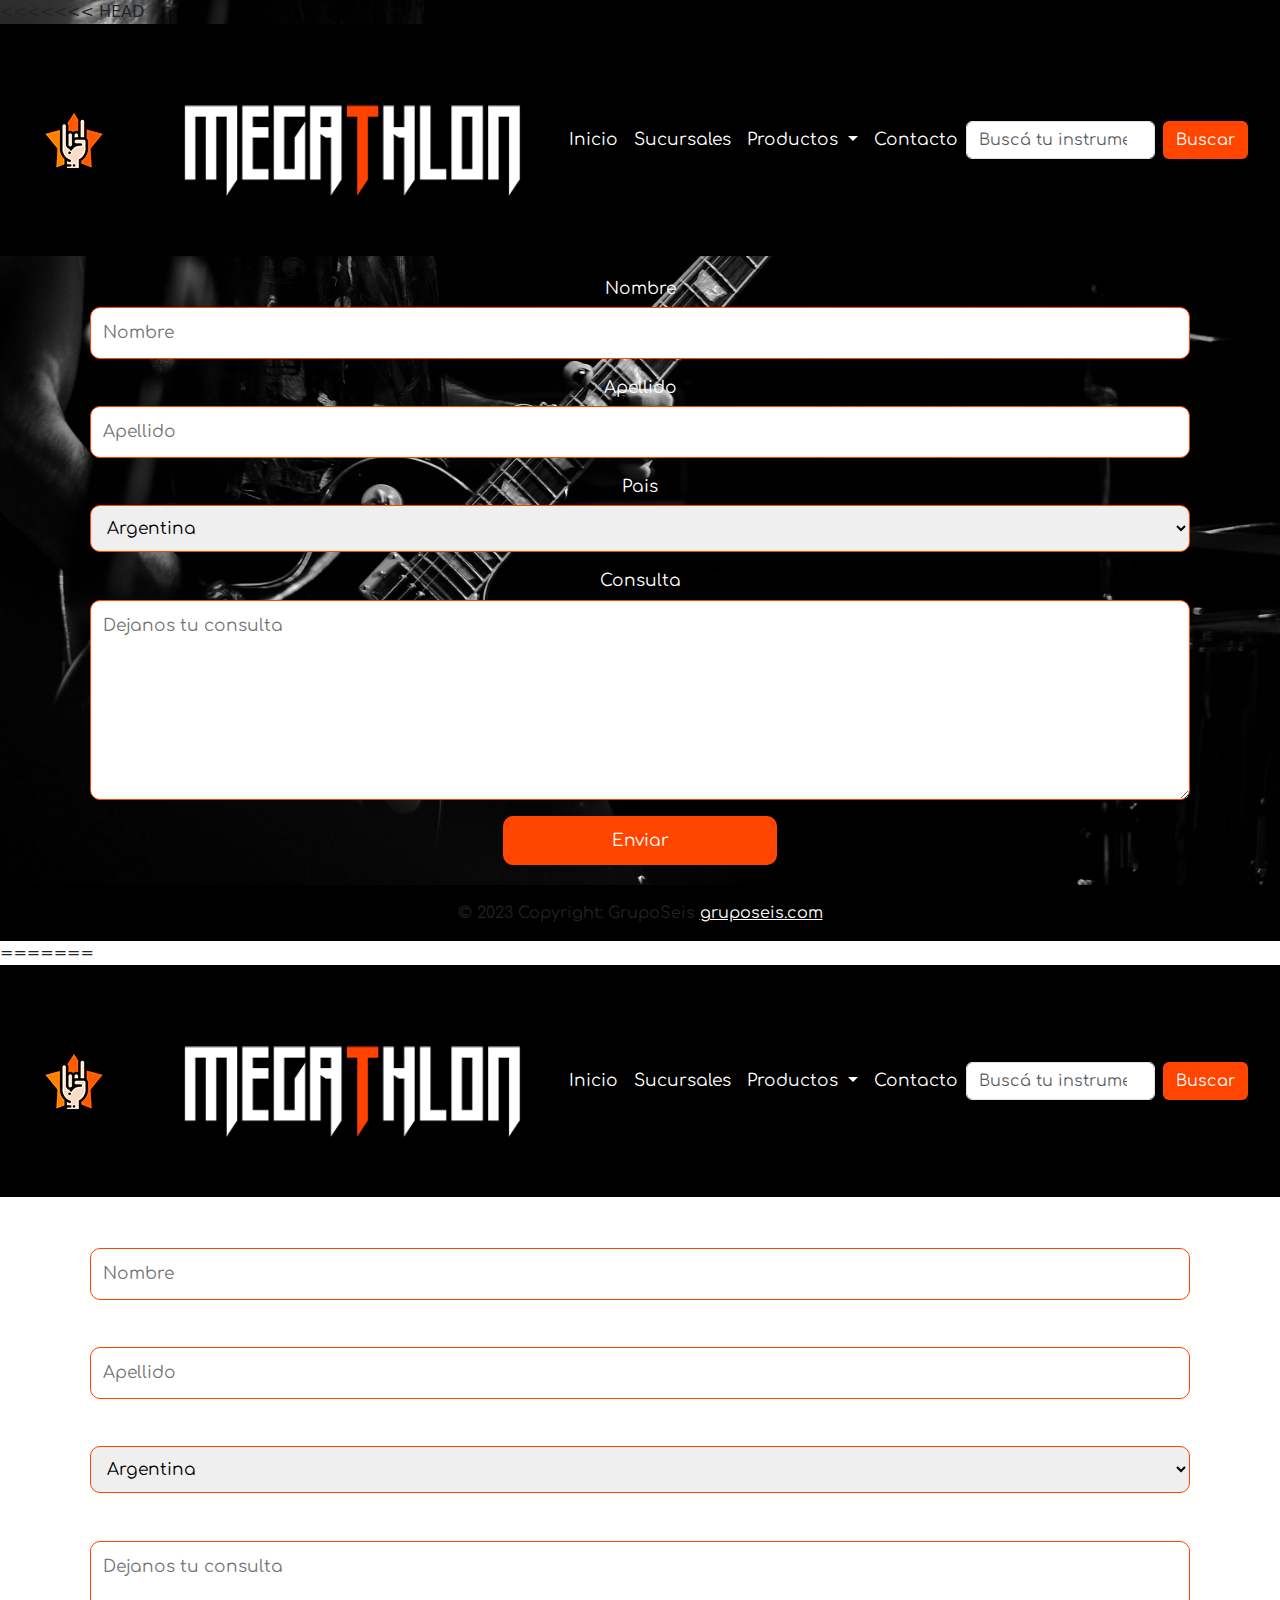
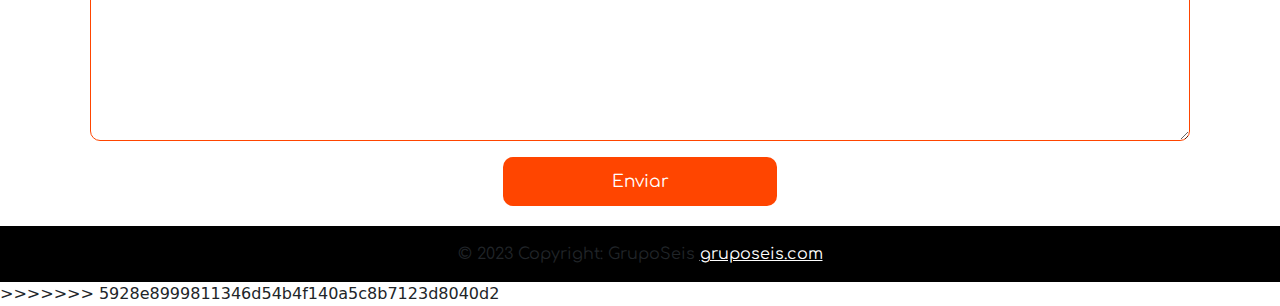
<file: contacto.html>
<<<<<<< HEAD
<!DOCTYPE html>
<html lang="es">
<head>
    <meta charset="UTF-8">
    <meta http-equiv="X-UA-Compatible" content="IE=edge">
    <meta name="viewport" content="width=device-width, initial-scale=1.0">
            
            <!--aca abajo van los METADATOS (meta) son para posicionamiento web basicamente-->
    <meta name="description" content="Venta de Instrumentos musicales">
            <!--esto es la descripción de nuestra web-->
    <meta name="keywords" content="Guitarra eléctrica, guitarra acústica, bajo, batería, micrófono, amplificador, casa de música, equipo de sonido">
            <!--esto significa añadir palabras claves para los buscadores-->
    <meta name="author" content="Megathlon">
            <!--el nombre de la empresa-->
    <link rel="preconnect" href="https://fonts.googleapis.com">
    <link rel="preconnect" href="https://fonts.gstatic.com" crossorigin>
    
    <link rel="stylesheet" href="./dist/css/bootstrap.css">
    <link rel="stylesheet" href="styles.css">
    
    <title>Megathlon Rock House / Venta de instrumentos musicales</title>
    <!--aca abajo está el favicon del sitio-->
    <link rel="icon" href="./imagenes/favicon.png" type="image/png" sizes="512-FAV">

</head>
<body>
  <header>
  

    <!--ACA ESTA EL INICIO DE LA BARRA DE NAVEGACION O MENU DE LA WEB-->
    <nav class="navbar navbar-expand-lg">
        <div class="container-fluid">
            <!--en esta linea abajo se cambió el icono. No es de IconScout, es propio!-->
          <a class="navbar-brand" href="#"><img src="./imagenes/favicon logo menu.png" alt="Megathlon">
            <a class="logo" href="#"> <img src="./imagenes/megathlon2 logo.png" style="max-width: 100%; padding: 20px;"></a>
          
          <button class="navbar-toggler" type="button" data-bs-toggle="collapse" data-bs-target="#navbarSupportedContent" aria-controls="navbarSupportedContent" aria-expanded="false" aria-label="Toggle navigation">
            <span class="navbar-toggler-icon"></span>
          </button>
          
        <div class="collapse navbar-collapse" id="navbarSupportedContent">
            <!--aca se usa flex-box-->
            <ul class="navbar-nav d-flex justify-content-center align-items-center">
              <li class="nav-item">
                <a class="nav-link" href="#">Inicio</a>
              </li>
            <li class="nav-item">
                <a class="nav-link" href="#">Sucursales</a>
            </li>

              <li class="nav-item dropdown" data-bs-theme="dark">
                <a class="nav-link dropdown-toggle" href="#" id="navbarDropdownMenuLink" role="button" data-bs-toggle="dropdown" aria-expanded="true">
                  Productos
                </a>
              <ul class="dropdown-menu" aria-labelledby="navbarDropdown" >
                    <li><a class="dropdown-item" href="#">Guitarras y bajos</a></li>
                    <li><a class="dropdown-item" href="#">Baterías y percusión</a></li>
                    <li><a class="dropdown-item" href="#">Teclados y pianos</a></li>
                    <li><a class="dropdown-item" href="#">Amplificadores</a></li>
                   
              </li>
              
             </ul>
             
              <li class="nav-item">
                <button class="nav-link active" ><a class="contacto" href="./contacto.html" target="_blank" >Contacto</button></a>
            </li>
            </ul>

            <form class="d-flex" role="search">
              <input class="form-control me-2" type="search" placeholder="Buscá tu instrumento" aria-label="Buscar">
              <button class="btn btn-secondary" type="submit">Buscar</button>
            </form>
          </div>
        </div>
      </nav>
    </nav>
      <!--link a IconScout-->
      <link rel="stylesheet" href="https://unicons.iconscout.com/release/v4.0.8/css/line.css">
      <link rel="stylesheet" href="stylesII.css">

    <!--ACA TERMINA EL MENU DE LA WEB-->  
    </header>

    <main>
        
   
        <span class="contacto">
            <div class="container">
                <form action="enviar">
              
                  <label for="fname">Nombre</label>
                  <input type="text" id="fname" name="firstname" placeholder="Nombre">
              
                  <label for="lname">Apellido</label>
                  <input type="text" id="lname" name="lastname" placeholder="Apellido">
              
                  <label for="pais">Pais</label>
                  <select id="pais" name="pais">
                    <option value="argentina">Argentina</option>
                    <option value="uruguay">Uruguay</option>
                    <option value="brasil">Brasil</option>
                    <option value="chile">Chile</option>
                    <option value="bolivia">Bolivia</option>
                    <option value="paraguay">Paraguay</option>
                  </select>
              
                  <label for="subject">Consulta</label>
                  <textarea id="asunto" name="subject" placeholder="Dejanos tu consulta" style="height:200px"></textarea>
              
                  <input type="enviar" value="Enviar">
              
                </form>
              </div>
        

    </main>
    <footer>
      <div class="text-center p-3" style="background-color: black;">
        © 2023 Copyright: GrupoSeis
        <a class="text-white" href="https://gruposeis.com/">gruposeis.com</a>
      </div>

    </footer>
    
</body>
=======
<!DOCTYPE html>
<html lang="es">
<head>
    <meta charset="UTF-8">
    <meta http-equiv="X-UA-Compatible" content="IE=edge">
    <meta name="viewport" content="width=device-width, initial-scale=1.0">
            
            <!--aca abajo van los METADATOS (meta) son para posicionamiento web basicamente-->
    <meta name="description" content="Venta de Instrumentos musicales">
            <!--esto es la descripción de nuestra web-->
    <meta name="keywords" content="Guitarra eléctrica, guitarra acústica, bajo, batería, micrófono, amplificador, casa de música, equipo de sonido">
            <!--esto significa añadir palabras claves para los buscadores-->
    <meta name="author" content="Megathlon">
            <!--el nombre de la empresa-->
    <link rel="preconnect" href="https://fonts.googleapis.com">
    <link rel="preconnect" href="https://fonts.gstatic.com" crossorigin>
    
    <link rel="stylesheet" href="./dist/css/bootstrap.css">
    <link rel="stylesheet" href="styles.css">
    
    <title>Megathlon Rock House / Venta de instrumentos musicales</title>
    <!--aca abajo está el favicon del sitio-->
    <link rel="icon" href="./imagenes/favicon.png" type="image/png" sizes="512-FAV">

</head>
<body>
  <header>
  

    <!--ACA ESTA EL INICIO DE LA BARRA DE NAVEGACION O MENU DE LA WEB-->
    <nav class="navbar navbar-expand-lg">
        <div class="container-fluid">
            <!--en esta linea abajo se cambió el icono. No es de IconScout, es propio!-->
          <a class="navbar-brand" href="#"><img src="./imagenes/favicon logo menu.png" alt="Megathlon">
            <a class="logo" href="#"> <img src="./imagenes/megathlon2 logo.png" style="max-width: 100%; padding: 20px;"></a>
          
          <button class="navbar-toggler" type="button" data-bs-toggle="collapse" data-bs-target="#navbarSupportedContent" aria-controls="navbarSupportedContent" aria-expanded="false" aria-label="Toggle navigation">
            <span class="navbar-toggler-icon"></span>
          </button>
          
        <div class="collapse navbar-collapse" id="navbarSupportedContent">
            <!--aca se usa flex-box-->
            <ul class="navbar-nav d-flex justify-content-center align-items-center">
              <li class="nav-item">
                <a class="nav-link" href="#">Inicio</a>
              </li>
            <li class="nav-item">
                <a class="nav-link" href="#">Sucursales</a>
            </li>

              <li class="nav-item dropdown" data-bs-theme="dark">
                <a class="nav-link dropdown-toggle" href="#" id="navbarDropdownMenuLink" role="button" data-bs-toggle="dropdown" aria-expanded="true">
                  Productos
                </a>
              <ul class="dropdown-menu" aria-labelledby="navbarDropdown" >
                    <li><a class="dropdown-item" href="#">Guitarras y bajos</a></li>
                    <li><a class="dropdown-item" href="#">Baterías y percusión</a></li>
                    <li><a class="dropdown-item" href="#">Teclados y pianos</a></li>
                    <li><a class="dropdown-item" href="#">Amplificadores</a></li>
                   
              </li>
              
             </ul>
             
              <li class="nav-item">
                <button class="nav-link active" ><a class="contacto" href="./contacto.html" target="_blank" >Contacto</button></a>
            </li>
            </ul>

            <form class="d-flex" role="search">
              <input class="form-control me-2" type="search" placeholder="Buscá tu instrumento" aria-label="Buscar">
              <button class="btn btn-secondary" type="submit">Buscar</button>
            </form>
          </div>
        </div>
      </nav>
    </nav>
      <!--link a IconScout-->
      <link rel="stylesheet" href="https://unicons.iconscout.com/release/v4.0.8/css/line.css">

    <!--ACA TERMINA EL MENU DE LA WEB-->  
    </header>

    <main>
        
   
        <span class="contacto">
            <div class="container">
                <form action="enviar">
              
                  <label for="fname">Nombre</label>
                  <input type="text" id="fname" name="firstname" placeholder="Nombre">
              
                  <label for="lname">Apellido</label>
                  <input type="text" id="lname" name="lastname" placeholder="Apellido">
              
                  <label for="pais">Pais</label>
                  <select id="pais" name="pais">
                    <option value="argentina">Argentina</option>
                    <option value="uruguay">Uruguay</option>
                    <option value="brasil">Brasil</option>
                    <option value="chile">Chile</option>
                    <option value="bolivia">Bolivia</option>
                    <option value="paraguay">Paraguay</option>
                  </select>
              
                  <label for="subject">Consulta</label>
                  <textarea id="asunto" name="subject" placeholder="Dejanos tu consulta" style="height:200px"></textarea>
              
                  <input type="enviar" value="Enviar">
              
                </form>
              </div>
        

    </main>
    <footer>
      <div class="text-center p-3" style="background-color: black;">
        © 2023 Copyright: GrupoSeis
        <a class="text-white" href="https://gruposeis.com/">gruposeis.com</a>
      </div>

    </footer>
    
</body>
>>>>>>> 5928e8999811346d54b4f140a5c8b7123d8040d2
</file>
<file: styles.css>
@import url('https://fonts.googleapis.com/css2?family=Comfortaa:wght@300;400;500;700&display=swap');
@import url('https://fonts.googleapis.com/css2?family=Alfa+Slab+One&family=Comfortaa:wght@300&display=swap');


*{
    margin:0;
    padding:0;
    box-sizing: border-box;
    font-family: 'Comfortaa', cursive;
}


body {
    background-image: url(./imagenes/musico-tocando.jpg);
    background-repeat:repeat;
    background-position: center;
    height:auto;
    background-attachment: fixed;
    background-size: cover;
}


.logo {
     
    justify-content: center;
     margin: 20px;
     
    
}


.navbar {
    padding: 20px;
    background-color:black;
    
}

.nav-link {
    font-family: 'Comfortaa', cursive;
    font-size: 17px;
    color: white;
    justify-content: center;
}
.dropdown-menu {
    font-family: 'Comfortaa', cursive;
    font-size: 17px;
    color: white;
    background-color: transparent;
    border-color: transparent;
       
      }
  

.collapse-navbar-collapse {
    font-family: 'Comfortaa', cursive;
    font-size: 17px;
    color: white;
}
.navbar-toggler {
    color:white;
    
    
}

.navbar-collapse {
    align-items: center;
    justify-content:space-between;
    
}

.nav-link.active {
    color: white;
    background-color: transparent;

}
.contacto {
      color:white;
      font-size: 17px;
      text-align: center; 
      text-decoration: none;  
}

.contacto:hover{
    color:orangered
}
.btn {
    background-color:orangered;
    color: white;
    border-color: transparent;
}
.btn:hover {
    background-color: black;
}
.d-block-w-100{
    font-family: 'Comfortaa', cursive;
    color: orangered;
}


.fender {

    background-image: url(./imagenes/musico-tocando.jpg);
    background-repeat:repeat;
    background-position: center; 
    height: 1200px;
    background-attachment: fixed;
    background-size:cover
}
.imgnormalizada img {
    width: auto;
    height: 500px;
    max-height: 500px;
    border-radius: 20px;
}
h1 {
    font-family: 'Alfa Slab One', cursive;
    padding: 15px;
    color: white;
    font-style: normal;
    background-color:  orangered;
    
    
    
    
    
}
h1.divisor {
    padding: auto;
    text-align: center;
}



.carousel-inner {
    font-family: 'Comfortaa', cursive;
    font-size: 25px;
}
.encabezados {
    font-family: 'Comfortaa', cursive;
    
}
.article {
    display: inline-block;
    text-align:center;
    width: 33%;
    vertical-align: auto;
    padding: 20px;
    box-sizing:border-box;
    color: white;
    background-color: rgba(0, 0, 0, 0.8); 
    border-radius: 10px;
    border-color: orangered;
   
    
}
p {
    font-size: 14px;
    align-items: center;
    padding-left: 0px;
    padding-right: 0px;
    margin: 20px;
}
h2 {
    
    font-family: 'Alfa Slab One', cursive;
    font-size:30px;
    font-stretch: expanded;
    padding-left: 15px;
    color: white;
    }
.Vinilos {
    font-family: 'Alfa Slab One', cursive;
    font-size: 20px;
    padding-left: 15px;
    color: white;
}
.precio {
    font-family: 'Alfa Slab One', cursive;
    font-size: 30px;
    color: orangered;
}
.comprar {
    padding: 10px;
    background-color:green;
    color: white;
    border-radius: 10px;
}
.comprar:hover{
    background-color:greenyellow;
    color: black;

}
.VerMas {
    padding: 10px;
    background-color: orangered;
    color: white;
    border-radius: 10px;
    }
.VerMas:hover {
    background-color:green;
    color: white;

}

  
.article img {
    width: 100%;
    border-radius: 10px;
    
  }
.titulos{
    font-family: 'Alfa Slab One', cursive;
    color: orangered;
}


.articulos {
    padding: 20px;
    background-color: transparent;
    opacity:30%;
    margin-top: 30px;
    margin-bottom: 30px;
    display: flex;
    justify-content: center;
    align-items: center;

} 
.tira.de.instrumentos img:hover {
    opacity: 0.5;
    
}



input[type=text], select, textarea {
    width: 100%;
    padding: 12px;
    border: 1px solid orangered;
    border-radius: 10px; 
    box-sizing: border-box; 
    margin-top: 6px; 
    margin-bottom: 16px; 
    resize: vertical 
  }
  
  input[type=enviar] {
    background-color: orangered;
    color: white;
    text-align: center;
    padding: 12px 20px;
    border: none;
    border-radius: 10px;
    cursor: pointer;
  }
  
  /* cambia el color cuando se pasa el cursor sobre el boton */
  input[type=enviar]:hover {
    background-color:black;
  }

  /* fondo del formulario */
  .container {
    border-radius: 10px;
    background-color:transparent;
    padding: 20px;
  }


.copyright {
    font-family: 'Comfortaa', cursive; 
    color: white;
    margin-block: 20px; 
    margin-left: 40px;
    font-size: 10pt;

}
.logo {
    margin-top: 40px;
    margin-left: 30px;
}
.logo-footer {
    margin-block: 10px; 
    margin-left: 40px; 

}



img {
    padding-left: 10px;
    padding-right: 10px;

}

.navbar-nav .nav-link.active, .navbar-nav .nav-link.show {
    color: white;

}

.nav-link:hover {
    color:orangered;
}
.row{
    text-align: left;
}


.p-4{
    align-items: center;
}
</file>
<file: stylesII.css>
.contenedor-form-back {
    background-color: rgb(181, 181, 181);
}

.contenedor-form-back1 {
    background-color: rgb(255, 211, 154);
}

.tit-form {
    color: black;
}

.contenedor form {
    display: flex;
}

.contenedor form opc2 {
    display: flex;
    width: 100%;
    padding: 0.375rem 0.75rem;
    font-size: 1rem;
    font-weight: 400;
    line-height: 1.5;
    color: var(--bs-body-color);
    background-color: var(--bs-body-bg);
    background-clip: padding-box;
    border: var(--bs-border-width) solid var(--bs-border-color);
    -webkit-appearance: none;
    -moz-appearance: none;
    appearance: none;
    border-radius: 0.375rem;
    transition: border-color 0.15s ease-in-out, box-shadow 0.15s ease-in-out;
}
</file>
